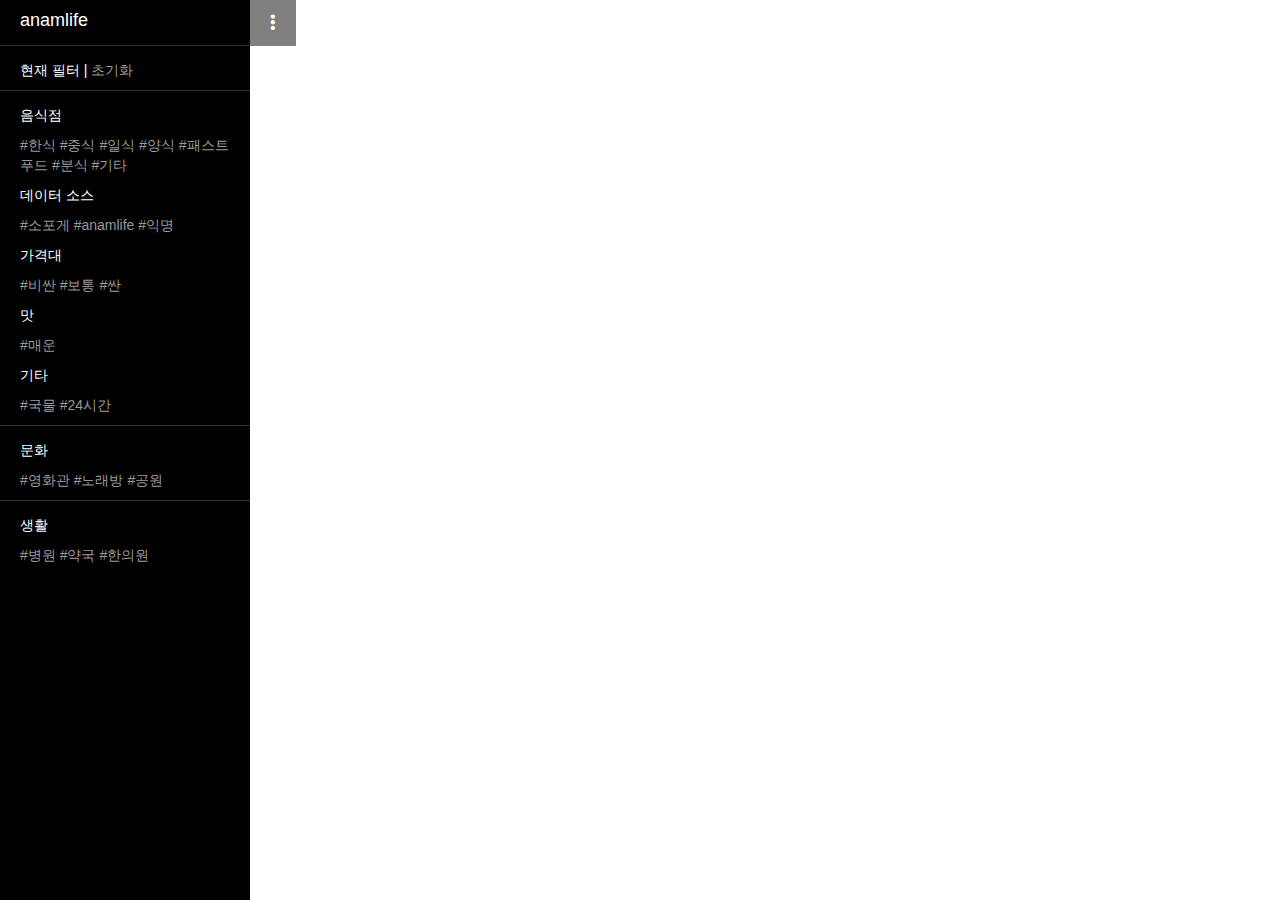
<file: index.html>
<!DOCTYPE html>
<html lang="ko">
<head>
    <meta http-equiv="Expires" content="-1"> 
    <meta http-equiv="Pragma" content="no-cache"> 
    <meta http-equiv="Cache-Control" content="No-Cache"> 
    <meta charset="utf-8">
    <meta http-equiv="X-UA-Compatible" content="IE=edge">
    <meta name="viewport" content="width=device-width, initial-scale=1">
    <title>anamlife</title>
    <link rel="stylesheet" href="https://maxcdn.bootstrapcdn.com/bootstrap/3.3.5/css/bootstrap.min.css">
    <link href="./somalife.css" rel="stylesheet">
</head>

<body>
    <div id="wrapper">
        <div id="sidebar-wrapper">
            <ul class="sidebar-nav">
                <li class="sidebar-brand">
                    <a>anamlife</a>
                </li>
                <div style="height:1px;width:100%;background:#333;margin-bottom:1em"></div>
                <div>
               		<p class="tag-title">현재 필터 | <a id="init-param" class="tag init" href="#">초기화</a></p>
                    <p class="tag-group">    
                    <span id="current-filter" class="tag"></span>
                    </p>
                    <div style="height:1px;width:100%;background:#333;margin-bottom:1em"></div>
                    <p class="tag-title">음식점</p>
                    <p class="tag-group">         
                    <a id="food-korean" class="tag" href="#">#한식</a>
                    <a id="food-chinese" class="tag" href="#">#중식</a>
                    <a id="food-japanese" class="tag" href="#">#일식</a>
                    <a id="food-eng" class="tag" href="#">#양식</a>
                    <a id="food-fastfood" class="tag" href="#">#패스트푸드</a>
                    <a id="food-snack" class="tag" href="#">#분식</a>
                    <a id="food-etc" class="tag" href="#">#기타</a>
                    </p>
                    <p class="tag-title">데이터 소스</p>
                    <p class="tag-group">
                    <a id="data-sopo" class="tag" href="#">#소포게</a>
                    <a id="data-anamlife" class="tag" href="#">#anamlife</a>
                    <a id="data-noname" class="tag" href="#">#익명</a>
                    </p>
                    <p class="tag-title">가격대</p>
                    <p class="tag-group">         
                    <a id="price-high" class="tag" href="#">#비싼</a>   
                    <a id="price-normal" class="tag" href="#">#보통</a>   
                    <a id="price-cheap" class="tag" href="#">#싼</a>
                    </p>
                    <p class="tag-title">맛</p>
                    <p class="tag-group">         
                    <a id="taste-spicy" class="tag" href="#">#매운</a>
                    </p>
                    <p class="tag-title">기타</p>
                    <p class="tag-group">
                    <a id="etc-soup" class="tag" href="#">#국물</a>
                    <a id="etc-24hr" class="tag" href="#">#24시간</a>
                    </p>
                </div>
                <div style="height:1px;width:100%;background:#333;margin-bottom:1em"></div>
                <div>
                    <p class="tag-title">문화</p>
                    <p class="tag-group">         
                    <a id="culture-movie" class="tag" href="#">#영화관</a>
                    <a id="culture-sing" class="tag" href="#">#노래방</a>
                    <a id="culture-park" class="tag" href="#">#공원</a>
                    </p>
                </div>
                <div style="height:1px;width:100%;background:#333;margin-bottom:1em"></div>
                <div>
                    <p class="tag-title">생활</p>
                    <p class="tag-group">         
                    <a id="life-hospital" class="tag" href="#">#병원</a>
                    <a id="life-pharmacy" class="tag" href="#">#약국</a>
					<a id="life-pharmacy" class="tag" href="#">#한의원</a>
                    </p>
                </div>
                <div style="height:2em;"></div>
            </ul>
        </div>
        <!-- Page Content -->
        <div id="page-content-wrapper">
            <div style="width:100%;height:50%;position:relative;">
            <div id="map" style="width:100%;height:100%;position:absolute;top:0px;left:0px;">
            </div>
            <div id="menu-toggle" style="width:3.3em;height:3.3em;position:absolute;top:0px;left:0px;background:rgba(0,0,0,0.5);z-index:100;">
            <center><span class="glyphicon glyphicon-option-vertical" style="color:#fff;font-size:1.2em;line-height:2.5em;"></span></center>
            </div>
            </div>
            <div id="query_result" class="fill">
            </div>
        </div>
        <!-- /#page-content-wrapper -->

    </div>
    <!-- /#wrapper -->

    <script type="text/javascript" src="https://apis.daum.net/maps/maps3.js?apikey=d4f327f9b9a1681020492b5ee5c5f787"></script>
    <script src="https://code.jquery.com/jquery-2.1.4.min.js"></script>
    <script src="https://maxcdn.bootstrapcdn.com/bootstrap/3.3.5/js/bootstrap.min.js"></script>
    <!-- Menu Toggle Script -->
    <script>
    	"use strict";

        // keyword meta data table
    	var keyword_meta_data = {
            'food-korean' : '한식',
            'food-chinese' : '중식',
            'food-japanese' : '일식',
            'food-eng' : '양식',
            'food-fastfood' : '패스트푸드',
            'food-snack' : '분식',
            'food-etc' : '기타',
            'data-sopo' : '소포게',
            'data-anamlife' : 'anamlife',
            'data-noname' : '익명',
            'price-high' : '비싼',
            'price-normal' : '보통',
            'price-cheap' : '싼',
            'taste-spicy' : '매운',
            'etc-soup' : '국물',
            'etc-24hr' : '24시간',
            'culture-movie' : '영화관',
            'culture-sing' : '노래방',
            'culture-park' : '공원',
            'life-hospital' : '병원',
            'life-pharmacy' : '약국'
        };

    	var isLoaded = false;
    	var queryParam = new Array();
    	var markers = new Array();
    	var infowindows = new Array();

        $("#menu-toggle").click(function(e) {
            e.preventDefault();
            $("#wrapper").toggleClass("toggled");
        });
        $("#init-param").click(function(e) {
            e.preventDefault();
            clearParam();
        });

        for(var key in keyword_meta_data) {

            // add attribute for find it later
            $("#" + key).attr('data-meta-data-key', key)
            // set click event
            $("#" + key).click(function(e, elem) {
                
                var $target = $(e.target);

                e.preventDefault();

                $target.toggleClass("selected");
                editParam("#" + keyword_meta_data[$target.attr('data-meta-data-key')]);
            });
        }

        function clearParam(){
        	if(isLoaded){
        		queryParam = new Array();
        		editParam();
        	}
        }
        function editParam(k){
        	if(isLoaded){
        		if(k!=null){
        			var idx = queryParam.indexOf(k);
            		if(idx==-1){
            			queryParam.push(k);
            		}else{
            			queryParam.splice(idx,1);
            		}
        		}
            	var s = document.getElementById("current-filter");
            	var txt = "";
            	for(var i=0;i<queryParam.length;i++){
            		txt += (queryParam[i]+" ");
            	}
            	s.innerHTML = txt;
            	updateResult();
            }
        }
        function detectmob() { 
            if( navigator.userAgent.match(/Android/i)
            || navigator.userAgent.match(/webOS/i)
            || navigator.userAgent.match(/iPhone/i)
            || navigator.userAgent.match(/iPad/i)
            || navigator.userAgent.match(/iPod/i)
            || navigator.userAgent.match(/BlackBerry/i)
            || navigator.userAgent.match(/Windows Phone/i)
            ){ return true; }
            else { return false; }
        }
        function urlSpaceReplace(s){
            return(s.split(' ').join('%20'));
        }
        var isMobile = detectmob();
        var isLoaded = false;
        var resultDiv = document.getElementById("query_result");
        var container = document.getElementById('map');
        var options = {
            center: new daum.maps.LatLng(37.593583, 127.046598),
            level: 5
        };
        var map = new daum.maps.Map(container, options);
        var mapTypeControl = new daum.maps.MapTypeControl();
        map.addControl(mapTypeControl, daum.maps.ControlPosition.TOPRIGHT);
        var zoomControl = new daum.maps.ZoomControl();
        map.addControl(zoomControl, daum.maps.ControlPosition.RIGHT);
        var jo, filtered; // json data를 저장할 변수
        // live : ./anamlife.json
        // local : https://raw.githubusercontent.com/devholic/somalife/gh-pages/anamlife.json
        $.getJSON("./anamlife.json", function(data) {
            jo = data;
            isLoaded = true;
            updateResult();
        });
        function clearResult(){
        	for (var i = 0; i < markers.length; i++){
        		markers[i].setMap(null);
        	}
        	resultDiv.innerHTML = '';
        	markers = new Array();
        }
        function updateResult(){
        	clearResult();
            var dat = new Array();
            for(var k in jo.data) {
                var count = 0;
            	var passed = false;
            	if(queryParam.length==0){
            		passed = true;
            	}else{
            		for(var i=0;i<queryParam.length;i++){
                		if(jo.data[k].tag.indexOf(queryParam[i]) != -1){
                			count++;
                		}
                	}
                }
                if(passed || count == queryParam.length){
                	var r = new Object();
                	r.title = jo.data[k].name;
               		r.latlng = new daum.maps.LatLng(jo.data[k].y,jo.data[k].x);
                	r.tag = jo.data[k].tag;
                	r.content = jo.data[k].content;
                	r.y = jo.data[k].y;
                	r.x = jo.data[k].x;
                	dat.push(r);
                }
            }
            if(dat.length==0){
            	var nDiv = document.createElement('div');
            	nDiv.style.cssText = 'text-align: center;position: relative;top: 50%;transform: translateY(-50%);';
            	nDiv.innerHTML = '<h2>표시할 데이터가 없어요 ㅠㅠ</h2>';
            	query_result.appendChild(nDiv);
            }
            for (var i=0;i<dat.length;i++) {
                var marker = new daum.maps.Marker({
                    position: dat[i].latlng
                });

                marker.setMap(map);
                markers.push(marker);

                var open_event_name = 'mouseover';
                var infoWindowOptions = {};

                if(isMobile) {
                    infoWindowOptions['content'] = '<p class="map-info"><span class="title">'
                    + dat[i].title + '</span><br>' + '<a href="#result-' + i + '">바로가기</a></p>';

                    infoWindowOptions['removable'] = true;
                    open_event_name = 'click';
                }
                else {
                    infoWindowOptions['content'] = '<p class="map-info"><span class="title">'
                    + dat[i].title + '</span><br>' + '<span class="tags">' + dat[i].tag
                    + '</span></p>';
                }

                marker.infoWindow = new daum.maps.InfoWindow(infoWindowOptions);
                marker.datIndex = i

                // open event
                daum.maps.event.addListener(marker, open_event_name, (function(marker) {
                    return function() {
                        marker.infoWindow.open(map, marker);
                    }
                })(marker));

                // add close event in desktop view & click event to show info
                if(!isMobile){
               		daum.maps.event.addListener(marker, 'mouseout', (function(marker) {
                    	return function() {
                        	marker.infoWindow.close();
                    	}
                	})(marker));

                    daum.maps.event.addListener(marker, 'click', (function(marker) {
                        return function() {
                            window.location.hash = '#result-' + marker.datIndex;
                        }
                    })(marker));
                }

                var tDiv = document.createElement('div');

                tDiv.setAttribute('id', 'result-' + i);
                var link = 'http://map.daum.net/link/to/'+urlSpaceReplace(dat[i].title)+','+dat[i].y+','+dat[i].x;

                tDiv.className += "result"

                tDiv.innerHTML = '<div class="line"></div><h3 class="title">'+dat[i].title+'</h3>' +
                        '<p class="content">'+dat[i].content+'</p>' + 
                        '<div class="link"><a href=' + link +' target="_blank">길찾기</a> | '+dat[i].tag+'</div>';
                query_result.appendChild(tDiv);
            }
            var pDiv = document.createElement('div');
            pDiv.style.height="2em";
            query_result.appendChild(pDiv);
        }
    </script>
</body>

</html>
</file>
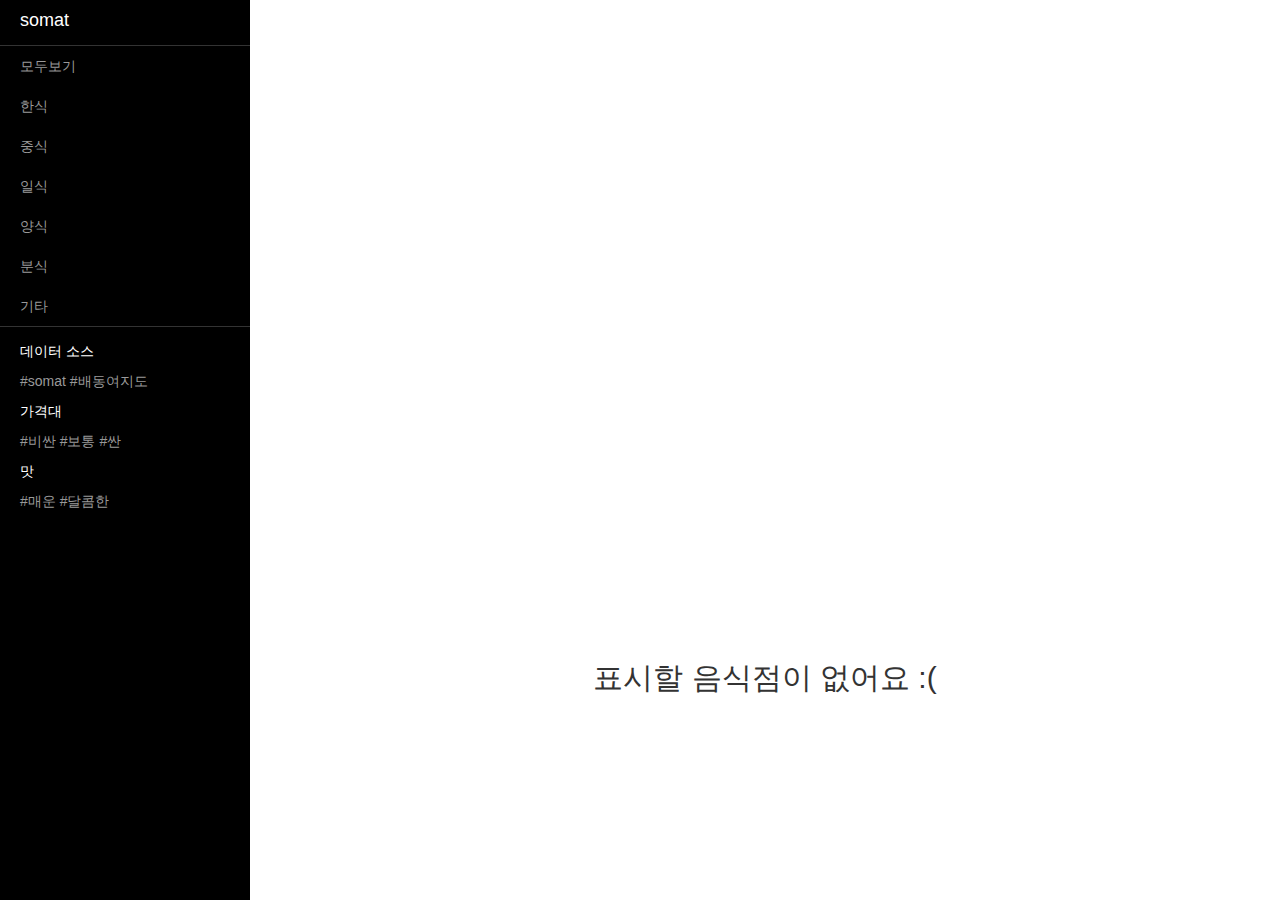
<file: somat_web.html>
<!DOCTYPE html>
<html lang="ko">
<head>
    <meta charset="utf-8">
    <meta http-equiv="X-UA-Compatible" content="IE=edge">
    <meta name="viewport" content="width=device-width, initial-scale=1">
    <title>somat</title>
    <link rel="stylesheet" href="https://maxcdn.bootstrapcdn.com/bootstrap/3.3.5/css/bootstrap.min.css">
    <link href="somat.css" rel="stylesheet">
</head>

<body>
    <div id="wrapper">
        <div id="sidebar-wrapper">
            <ul class="sidebar-nav">
                <li class="sidebar-brand">
                    <a href="#">somat</a>
                </li>
                <div style="height:1px;width:100%;background:#333"></div>
                <li>
                    <a href="#all">모두보기</a>
                </li>
                <li>
                    <a href="#korean">한식</a>
                </li>
                <li>
                    <a href="#chinese">중식</a>
                </li>
                <li>
                    <a href="#japanese">일식</a>
                </li>
                <li>
                    <a href="#eng">양식</a>
                </li>
                <li>
                    <a href="#snack">분식</a>
                </li>
                <li>
                    <a href="#etc">기타</a>
                </li>
                <div style="height:1px;width:100%;background:#333;margin-bottom:1em"></div>
                <div>
                    <p class="tag-title">데이터 소스</p>
                    <p class="tag-group">         
                    <a class="tag" href="#somat">#somat</a>
                    <a class="tag" href="#baedong">#배동여지도</a>
                    </p>
                    <p class="tag-title">가격대</p>
                    <p class="tag-group">         
                    <a class="tag" href="#price-high">#비싼</a>   
                    <a class="tag" href="#price">#보통</a>   
                    <a class="tag" href="#price-cheap">#싼</a>
                    </p>
                    <p class="tag-title">맛</p>
                    <p class="tag-group">         
                    <a class="tag" href="#taste-spicy">#매운</a>
                    <a class="tag" href="#taste-sweet">#달콤한</a>
                    </p>
                </div>
            </ul>
        </div>
        <!-- Page Content -->
        <div id="page-content-wrapper">
            <div id="map" style="width:100%;height:50%;"></div>
            <div id="query_result" class="fill">
                <div class="no-content"><h2>표시할 음식점이 없어요 :(</h2></div>
            </div>
        </div>
        <!-- /#page-content-wrapper -->

    </div>
    <!-- /#wrapper -->

    <script type="text/javascript" src="https://apis.daum.net/maps/maps3.js?apikey=8d92633e25ffd8778cdc30f6e52dbd60"></script>
    <script src="https://code.jquery.com/jquery-2.1.4.min.js"></script>
    <script src="https://maxcdn.bootstrapcdn.com/bootstrap/3.3.5/js/bootstrap.min.js"></script>
    <!-- Menu Toggle Script -->
    <script>
        $("#menu-toggle").click(function(e) {
            e.preventDefault();
            $("#wrapper").toggleClass("toggled");
        });
        var container = document.getElementById('map');
        var options = {
            center: new daum.maps.LatLng(37.503682, 127.044851),
            level: 4
        };
        var map = new daum.maps.Map(container, options);
        // 일반 지도와 스카이뷰로 지도 타입을 전환할 수 있는 지도타입 컨트롤을 생성합니다
        var mapTypeControl = new daum.maps.MapTypeControl();
        // 지도에 컨트롤을 추가해야 지도위에 표시됩니다
        // daum.maps.ControlPosition은 컨트롤이 표시될 위치를 정의하는데 TOPRIGHT는 오른쪽 위를 의미합니다
        map.addControl(mapTypeControl, daum.maps.ControlPosition.TOPRIGHT);
        // 지도 확대 축소를 제어할 수 있는  줌 컨트롤을 생성합니다
        var zoomControl = new daum.maps.ZoomControl();
        map.addControl(zoomControl, daum.maps.ControlPosition.RIGHT);
        var jo, filtered; // json data룰 저장할 변수
        $.getJSON("https://cdn.rawgit.com/devholic/somat/gh-pages/somat.json", function(data) {
            jo = data;
            updateMarker(jo);
        });
        function updateMarker(d){
            var dat = new Array();
            for(var k in d.restaurant) {
                var r = new Object();
                r.title = d.restaurant[k].name;
                r.latlng = new daum.maps.LatLng(d.restaurant[k].y,d.restaurant[k].x);
                dat.push(r);
            }
            for (var i = 0; i < dat.length; i ++) {
                // 마커를 생성합니다
                var marker = new daum.maps.Marker({
                    map: map, // 마커를 표시할 지도
                    position: dat[i].latlng, // 마커를 표시할 위치
                    title : dat[i].title // 마커의 타이틀, 마커에 마우스를 올리면 타이틀이 표시됩니다
                });
            }
        }
    </script>
</body>

</html>
</file>
<file: somalife.css>
/*!
 * Start Bootstrap - Simple Sidebar HTML Template (http://startbootstrap.com)
 * Code licensed under the Apache License v2.0.
 * For details, see http://www.apache.org/licenses/LICENSE-2.0.
 */

/* custom css */
html,body{
    height:99%;
}

.no-content {
    text-align: center;
    position: relative;
    top: 50%;
    transform: translateY(-50%);
}

.fill{
    width:100%;
    height:50%;
    padding-left:2em;
    padding-right:2em;
    padding-bottom:2em;
}

.tag-title {
    color: #FFF;
    text-indent: 20px;
}

.tag-group {
    color: #FFF;
    padding: 0 20px 0 20px;
}

.tag {
    color: #999999;
}

a.init:hover, a.init:active, a.init:focus{
    color: #EEEEEE;
}

.tag-group a:hover, .tag-group a:active, .tag-group a:focus {
    color: #EEEEEE;
}

.tag-group a.selected {
    color: #FFFFFF;
}

/* Toggle Styles */
#wrapper {
    height:100%;
    padding-left: 0;
    -webkit-transition: all 0.5s ease;
    -moz-transition: all 0.5s ease;
    -o-transition: all 0.5s ease;
    transition: all 0.5s ease;
}

#wrapper.toggled {
    padding-left: 250px;
}

#sidebar-wrapper {
    z-index: 1000;
    position: fixed;
    left: 250px;
    width: 0;
    height: 100%;
    margin-left: -250px;
    overflow-y: auto;
    background: #000;
    -webkit-transition: all 0.5s ease;
    -moz-transition: all 0.5s ease;
    -o-transition: all 0.5s ease;
    transition: all 0.5s ease;
}

#wrapper.toggled #sidebar-wrapper {
    width: 250px;
}

#page-content-wrapper {
    height: 100%;
    width: 100%;
    position: absolute;
    overflow: hidden;
}

#wrapper.toggled #page-content-wrapper {
    position: absolute;
    margin-right: -250px;
}

/* Sidebar Styles */

.sidebar-nav {
    position: absolute;
    top: 0;
    width: 250px;
    margin: 0;
    padding: 0;
    list-style: none;
}

.sidebar-nav li {
    text-indent: 20px;
    line-height: 40px;
}

.sidebar-nav li a {
    display: block;
    text-decoration: none;
    color: #999999;
}

.sidebar-nav li a:hover {
    text-decoration: none;
    color: #fff;
    background: rgba(255,255,255,0.2);
}

.sidebar-nav li a:active,
.sidebar-nav li a:focus {
    text-decoration: none;
}

.sidebar-nav > .sidebar-brand {
    height: 45px;
    font-size: 18px;
    line-height: 40px;
}

.sidebar-nav > .sidebar-brand a {
    color: #fff;
}

.sidebar-nav > .sidebar-brand a:hover {
    color: #fff;
    background: none;
}

#query_result {
    overflow-y: scroll;
}

.map-info {
    margin:7px 22px 7px 12px;
    font:12px/1.5 sans-serif
}

.map-info .tags {
    font: 9px/1.2 sans-serif;
    color: #09c;
}

.map-info .title {
    font-weight: bold;

}

.result {
    margin-top:2em;
}

.result .title {
    margin-top:0.2em;
    margin-bottom:0.2em;
}

.result .content {
    margin-top:0.2em;
    margin-bottom:0.5em;
}

.result .line {
    height: 2px;
    width: 3em;
    background: black;
}

.result .link {
    margin-top:0.2em;
    font-size: 12px;
    font-weight: bold;
}

@media(min-width:768px) {
    #wrapper {
        padding-left: 250px;
    }

    #wrapper.toggled {
        padding-left: 0;
    }

    #sidebar-wrapper {
        width: 250px;
    }

    #wrapper.toggled #sidebar-wrapper {
        width: 0;
    }

    #page-content-wrapper {
        position: relative;
    }

    #wrapper.toggled #page-content-wrapper {
        position: relative;
        margin-right: 0;
    }
}
</file>
<file: somat.css>
/*!
 * Start Bootstrap - Simple Sidebar HTML Template (http://startbootstrap.com)
 * Code licensed under the Apache License v2.0.
 * For details, see http://www.apache.org/licenses/LICENSE-2.0.
 */

/* custom css */
html,body{
    height:99%;
}

.no-content {
    text-align: center;
    position: relative;
    top: 50%;
    transform: translateY(-50%);
}

.fill{
    width:100%;
    height:49%;
}

.tag-title {
    color: #FFF;
    text-indent: 20px;
}

.tag-group {
    color: #FFF;
    padding: 0 20px 0 20px;
}

.tag {
    color: #999999;
}

.tag-group a:hover, .tag p a:active, .tag p a:focus {
    color: #FFFFFF;
}

/* Toggle Styles */
#wrapper {
    height:100%;
    padding-left: 0;
    -webkit-transition: all 0.5s ease;
    -moz-transition: all 0.5s ease;
    -o-transition: all 0.5s ease;
    transition: all 0.5s ease;
}

#wrapper.toggled {
    padding-left: 250px;
}

#sidebar-wrapper {
    z-index: 1000;
    position: fixed;
    left: 250px;
    width: 0;
    height: 100%;
    margin-left: -250px;
    overflow-y: auto;
    background: #000;
    -webkit-transition: all 0.5s ease;
    -moz-transition: all 0.5s ease;
    -o-transition: all 0.5s ease;
    transition: all 0.5s ease;
}

#wrapper.toggled #sidebar-wrapper {
    width: 250px;
}

#page-content-wrapper {
    height: 100%;
    width: 100%;
    position: absolute;
}

#wrapper.toggled #page-content-wrapper {
    position: absolute;
    margin-right: -250px;
}

/* Sidebar Styles */

.sidebar-nav {
    position: absolute;
    top: 0;
    width: 250px;
    margin: 0;
    padding: 0;
    list-style: none;
}

.sidebar-nav li {
    text-indent: 20px;
    line-height: 40px;
}

.sidebar-nav li a {
    display: block;
    text-decoration: none;
    color: #999999;
}

.sidebar-nav li a:hover {
    text-decoration: none;
    color: #fff;
    background: rgba(255,255,255,0.2);
}

.sidebar-nav li a:active,
.sidebar-nav li a:focus {
    text-decoration: none;
}

.sidebar-nav > .sidebar-brand {
    height: 45px;
    font-size: 18px;
    line-height: 40px;
}

.sidebar-nav > .sidebar-brand a {
    color: #fff;
}

.sidebar-nav > .sidebar-brand a:hover {
    color: #fff;
    background: none;
}

@media(min-width:768px) {
    #wrapper {
        padding-left: 250px;
    }

    #wrapper.toggled {
        padding-left: 0;
    }

    #sidebar-wrapper {
        width: 250px;
    }

    #wrapper.toggled #sidebar-wrapper {
        width: 0;
    }

    #page-content-wrapper {
        position: relative;
    }

    #wrapper.toggled #page-content-wrapper {
        position: relative;
        margin-right: 0;
    }
}
</file>
